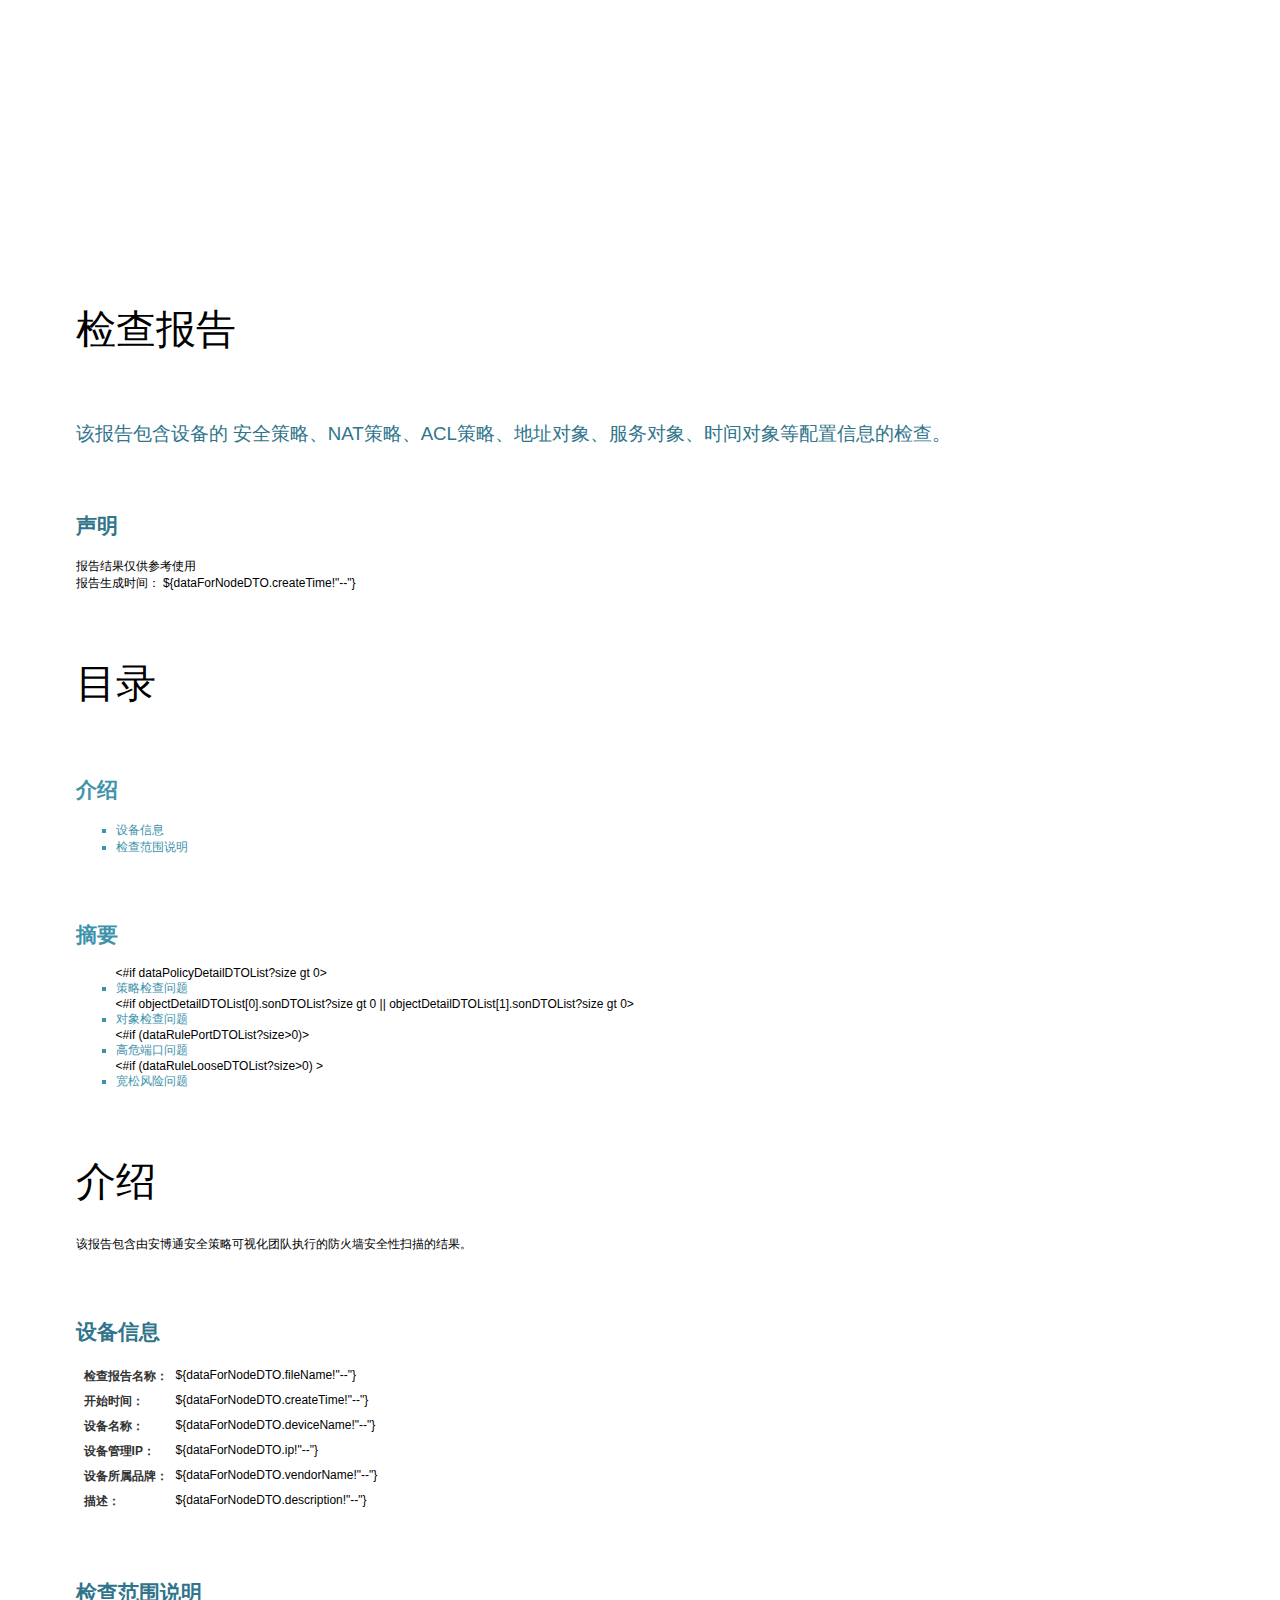
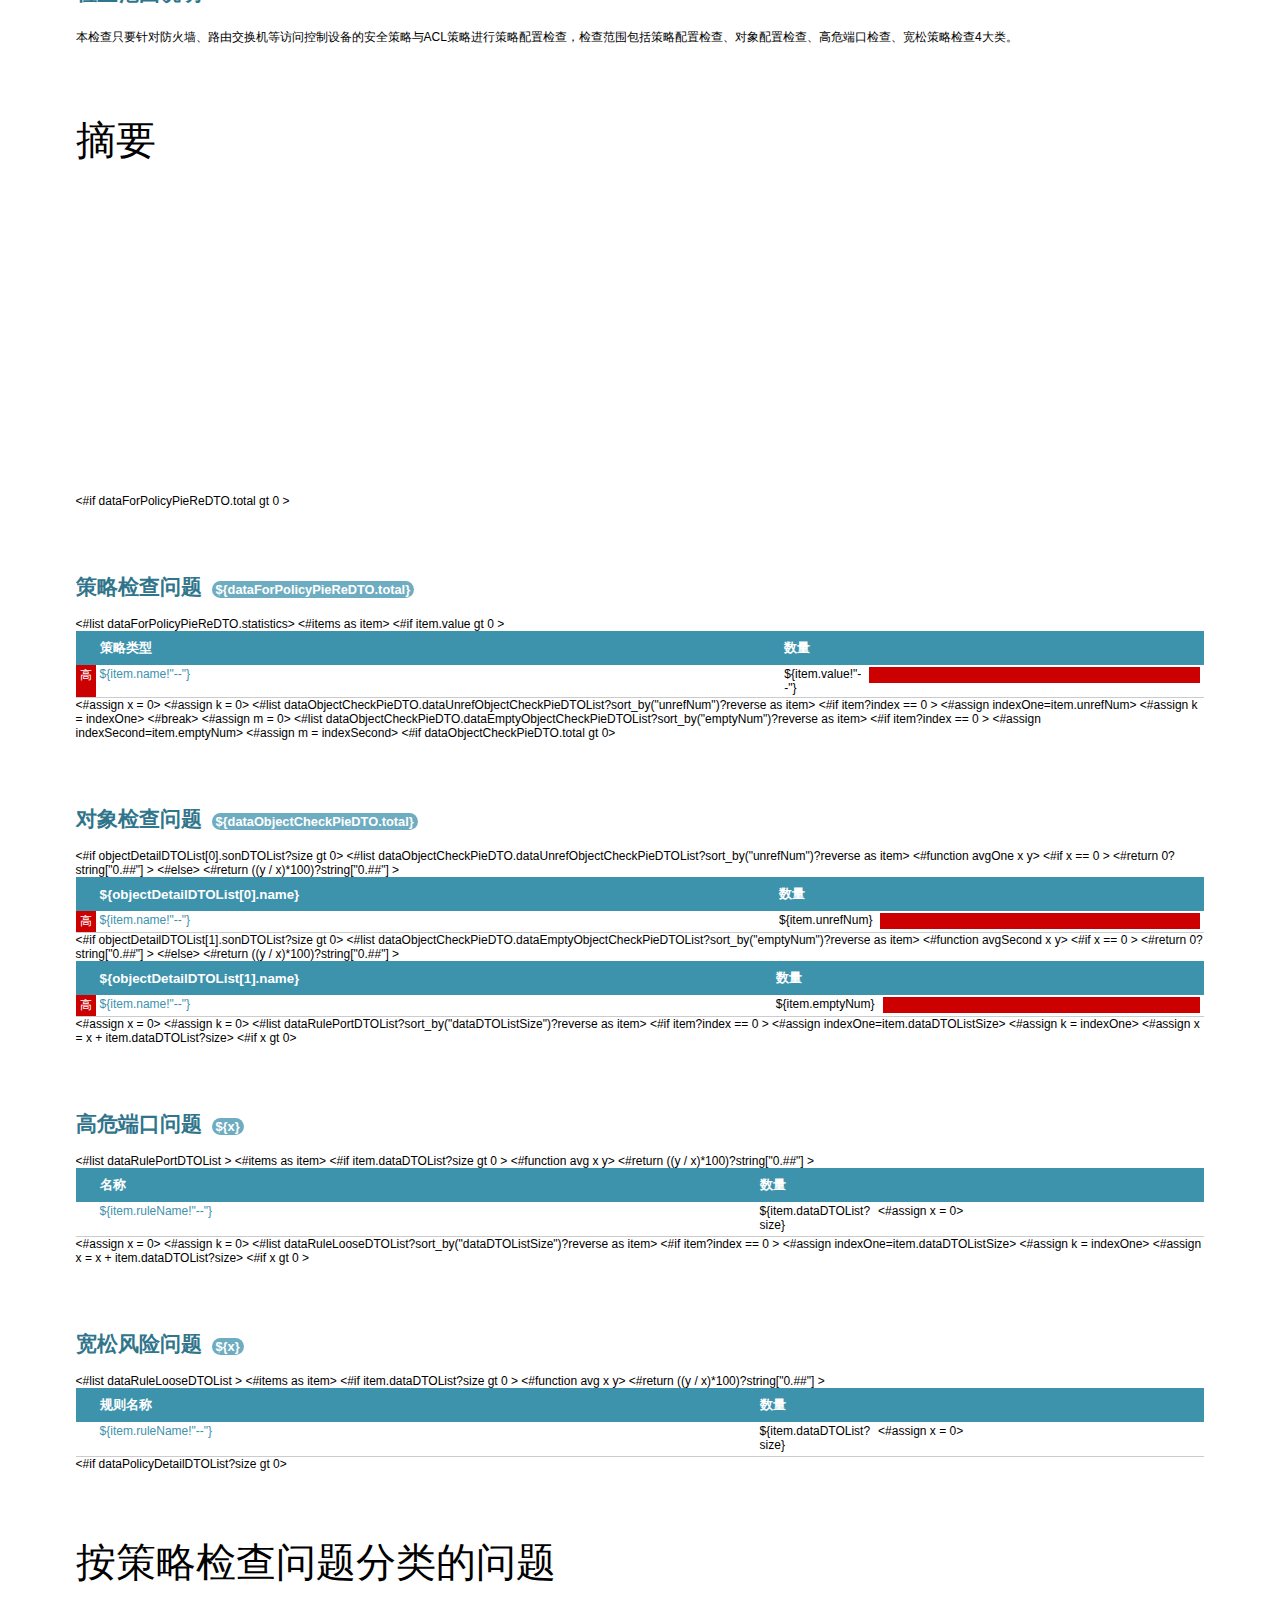
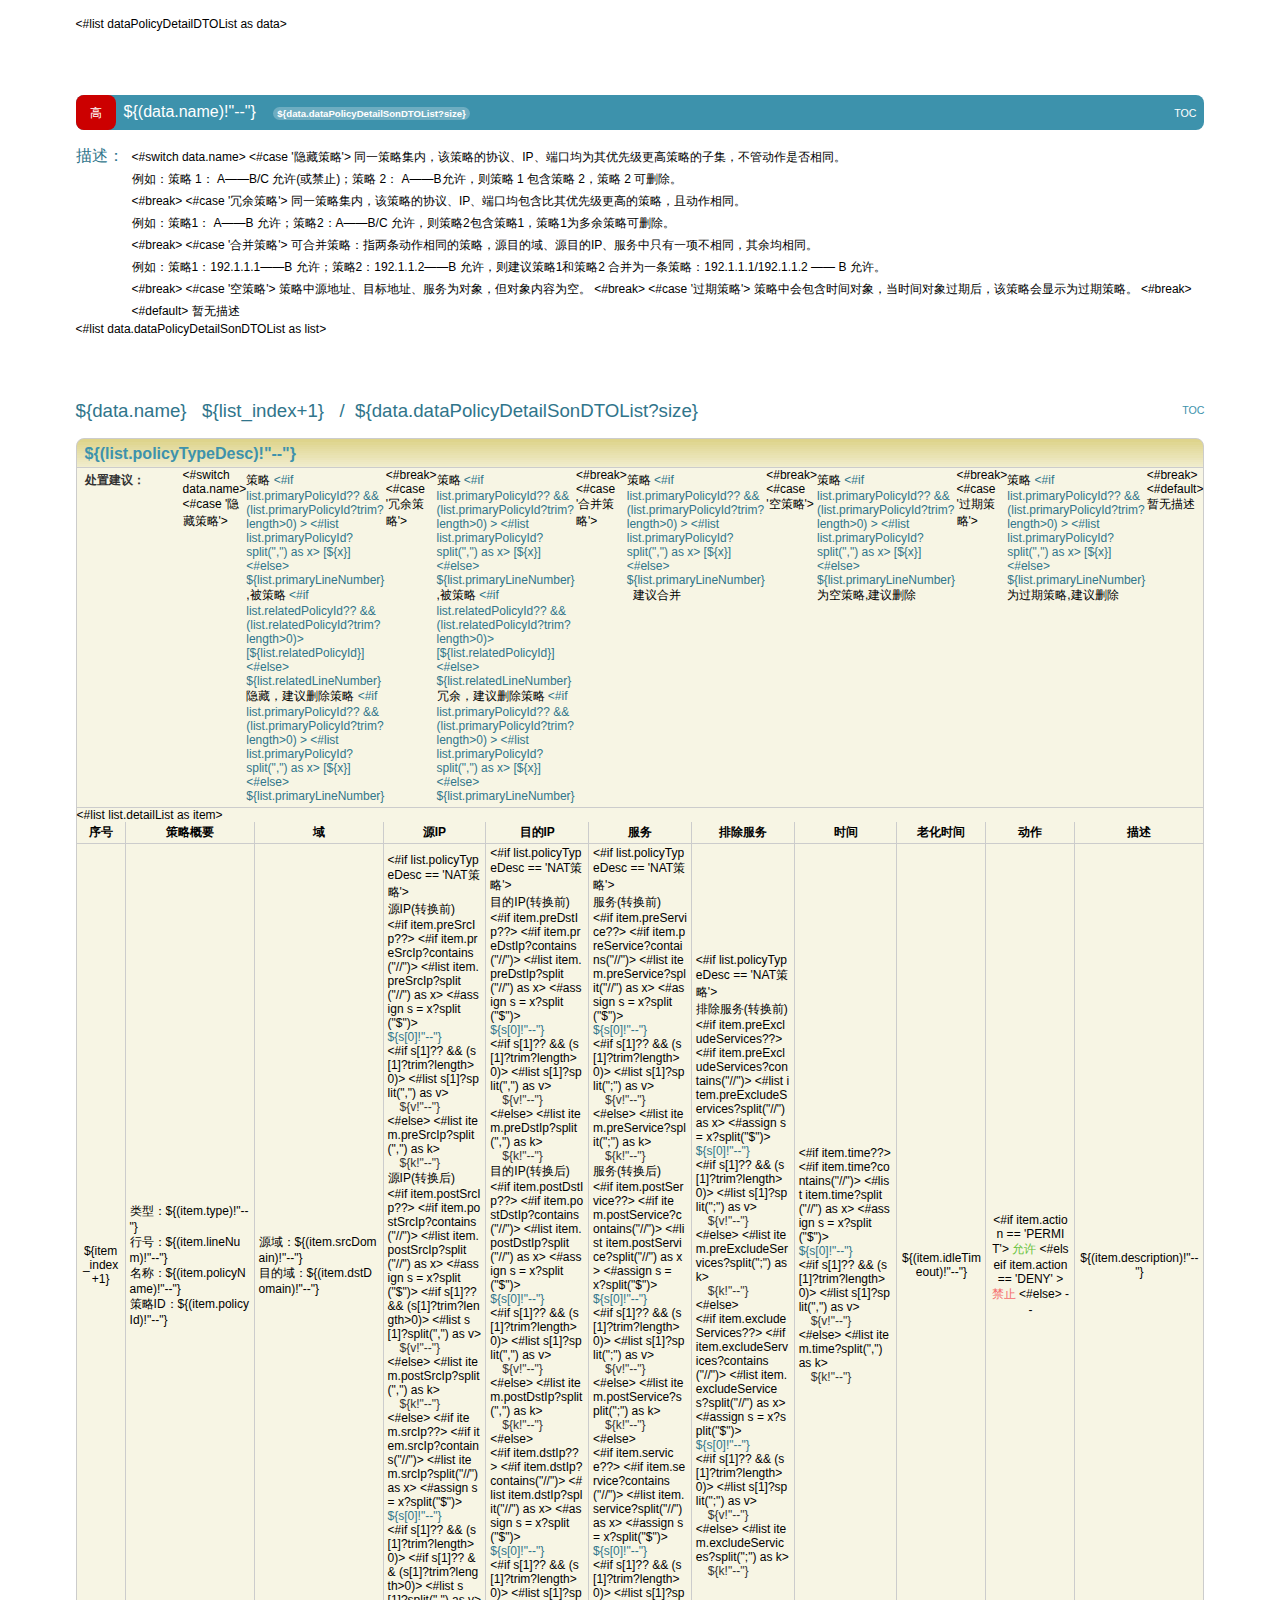
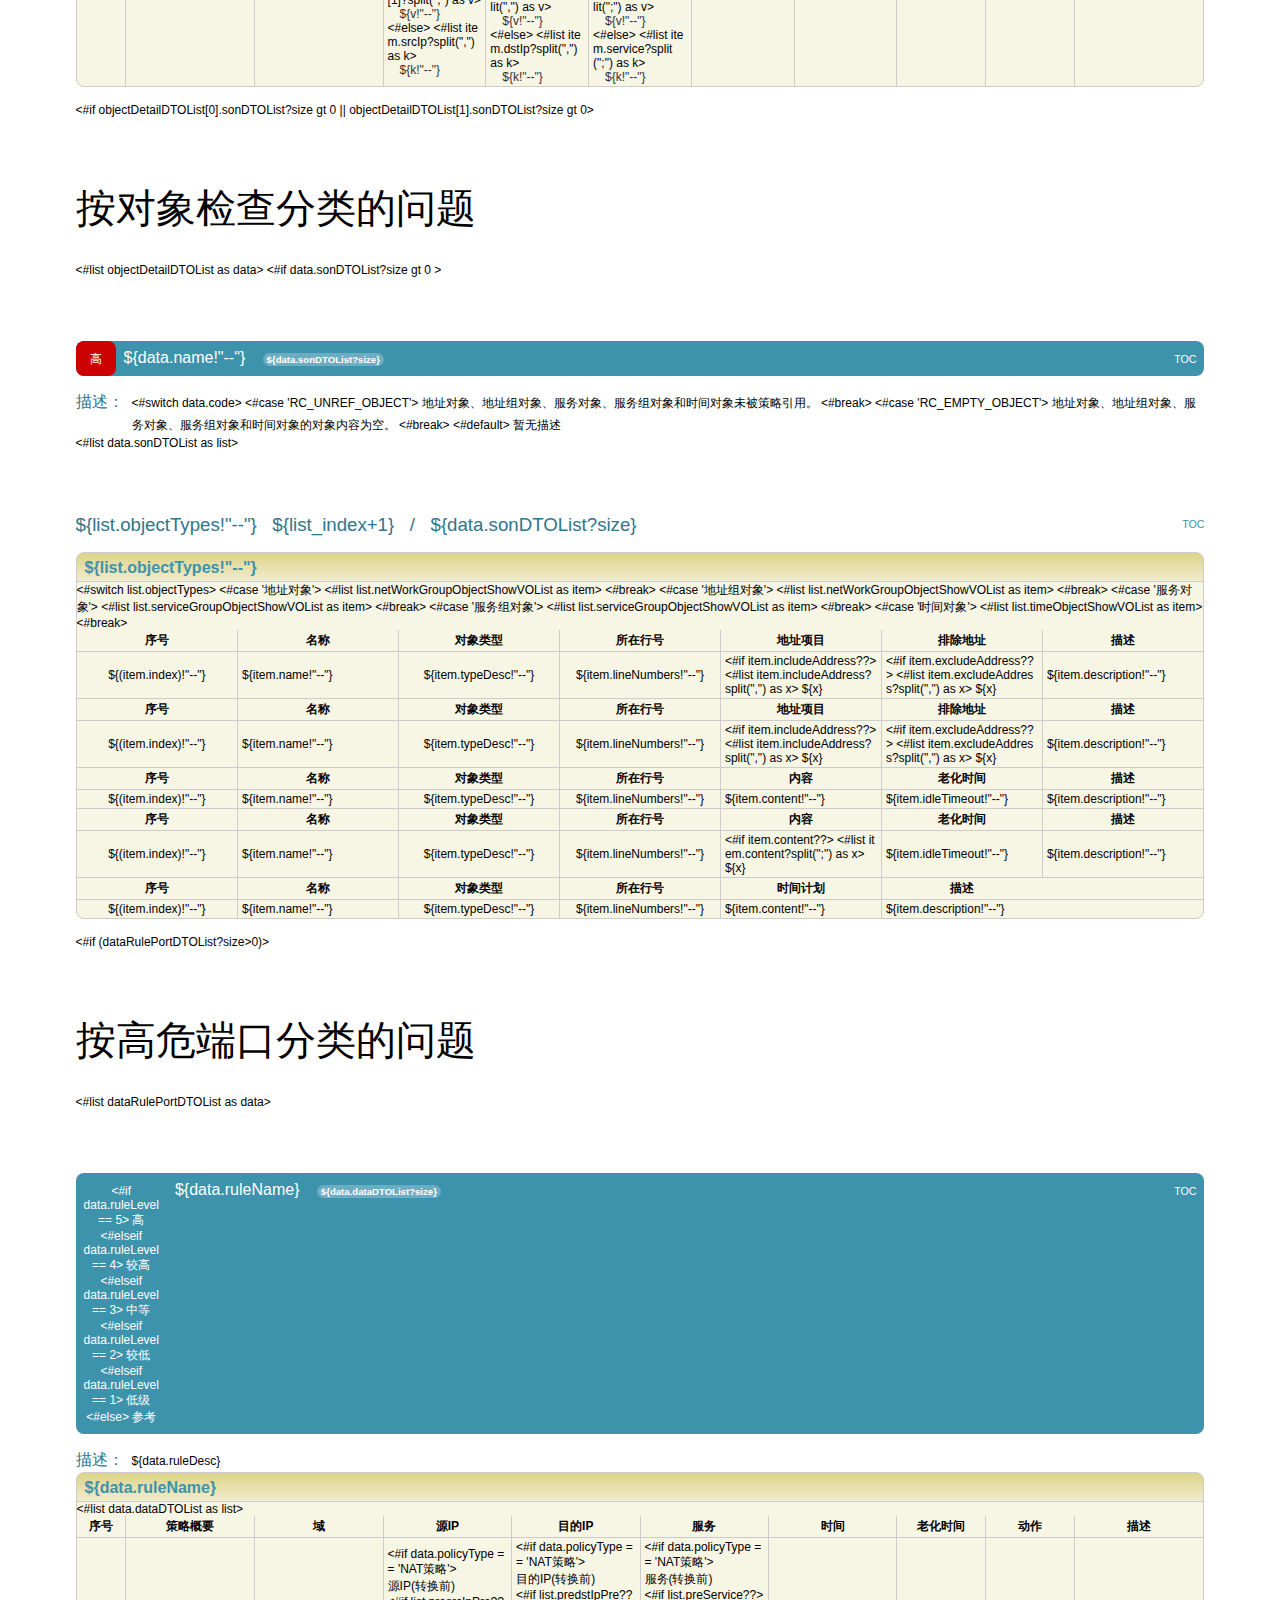
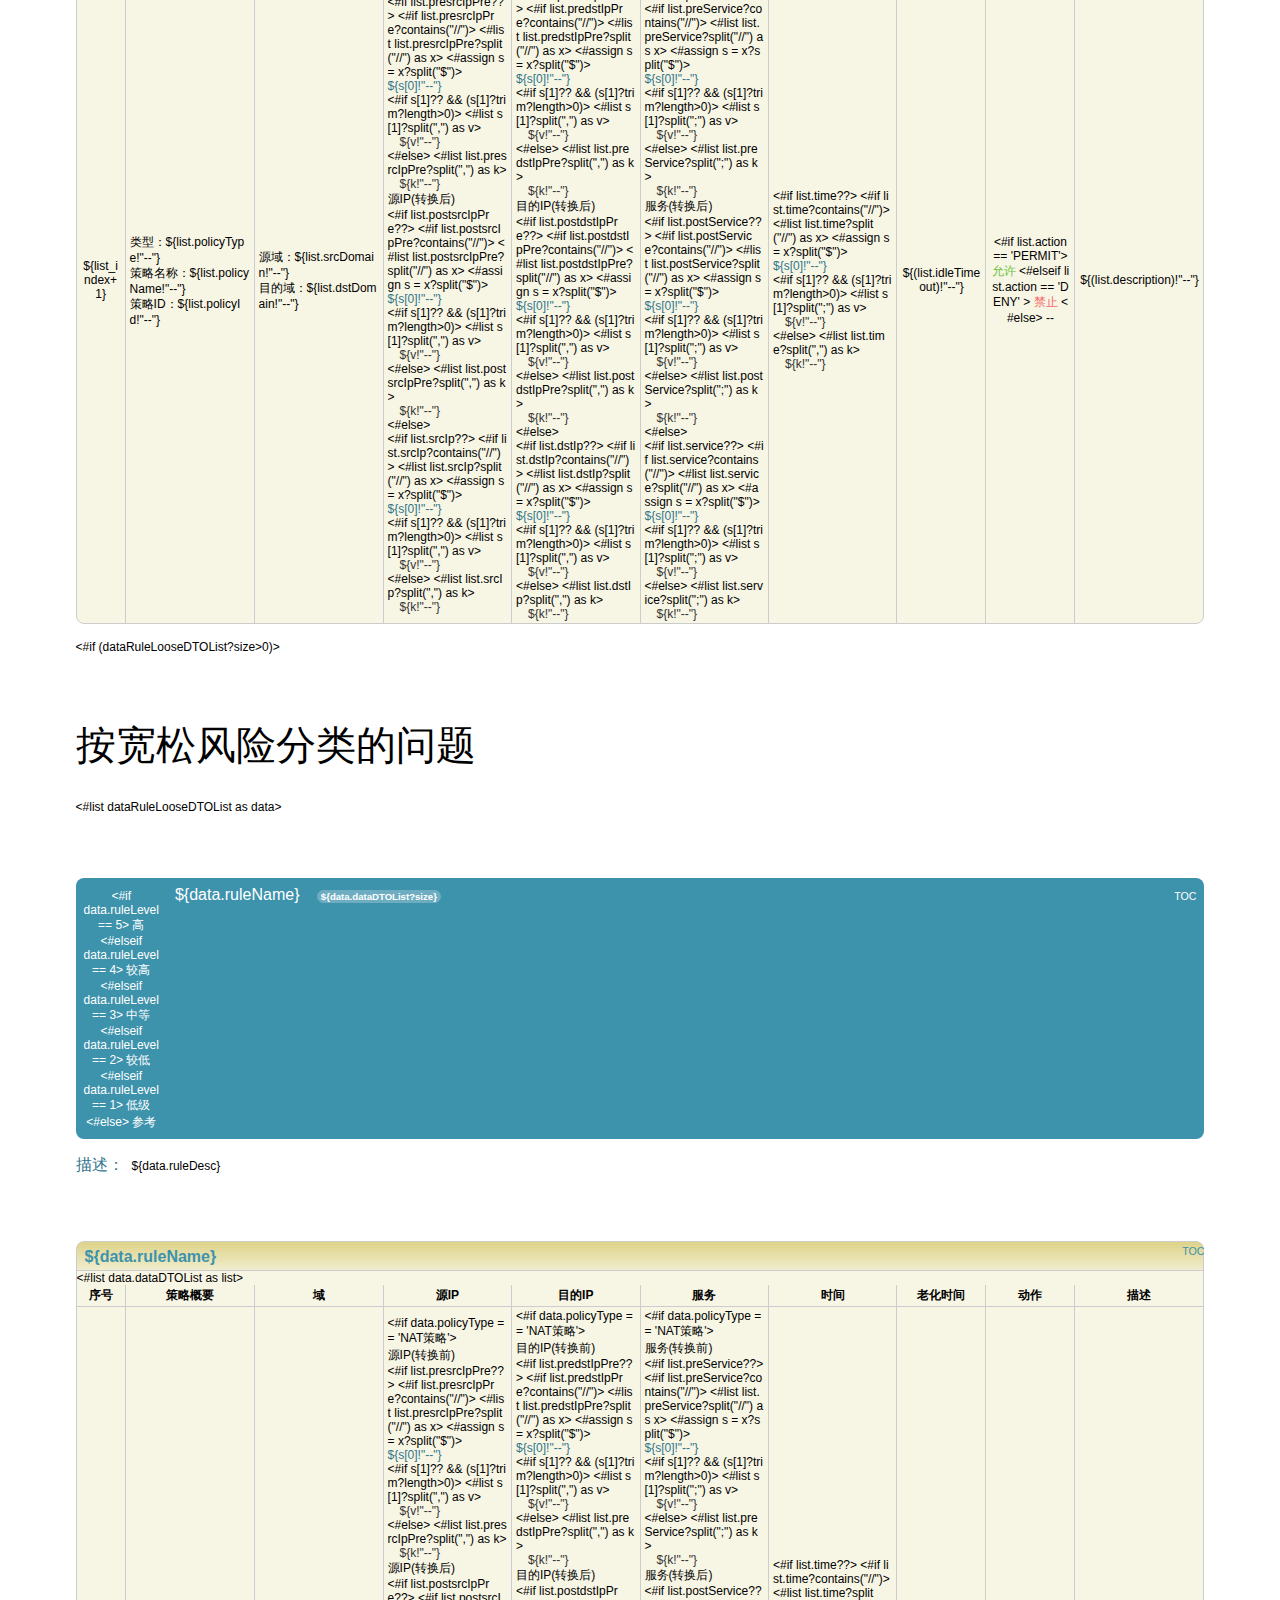
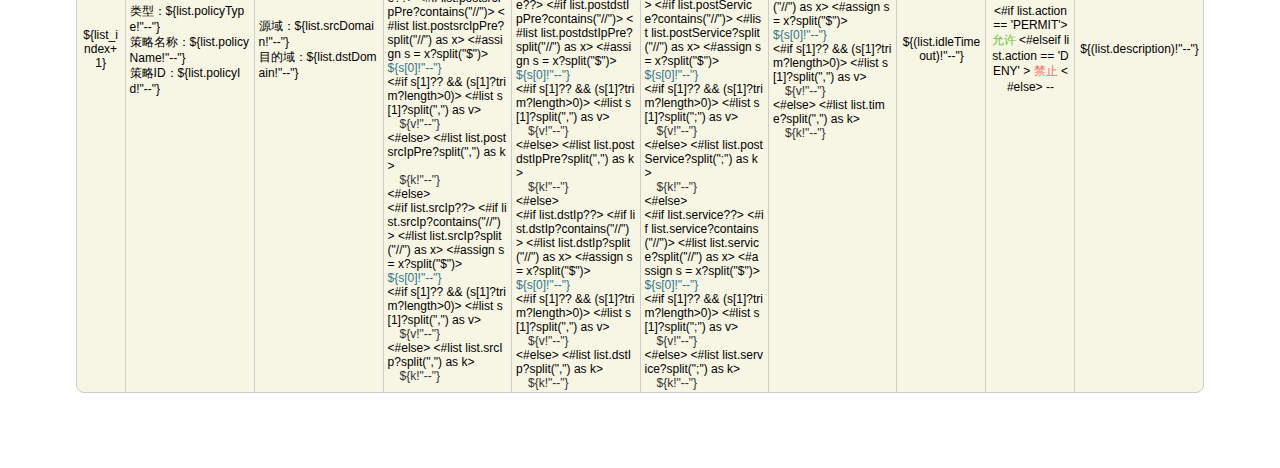
<file: target/classes/templates/template.html>
<!DOCTYPE html>
<html lang="en">
<head>
    <meta charset="UTF-8">
    <meta name="viewport" content="width=device-width, initial-scale=1.0">
    <meta http-equiv="X-UA-Compatible" content="ie=edge">
    <link rel="stylesheet" href="../static/css/index.css">
    <title>${dataForNodeDTO.fileName}</title>
</head>
<style type="text/css" media="all, print, screen">
    body,
        html {
            font-family: "Helvetica Neue", Helvetica, Arial, sans-serif;
            list-style: square;
            font-size: 9pt;
            margin: 0;
            padding: 0;
        }

        div {
            text-overflow: ellipsis;
            word-wrap: break-word;
        }

        ul {
            list-style: square;
        }

        pre {
            margin: 0;
        }

        a {
            color: #3D92AC;
            text-decoration: none;
        }

        a:hover {
            text-decoration: underline;
        }

        h1 {
            font-family: "HelveticaNeue-Light", "Helvetica Neue Light", "Helvetica Neue", "Segoe UI Light", "Segoe UI", Arial, sans-serif;
            font-weight: 100;
            margin-top: 64px;
            page-break-before: auto;
            page-break-inside: avoid;
            font-size: 30pt;
        }

        .h1issue {
            page-break-before: always;
        }

        h2,
        .h2group {
            font-weight: bold;
            font-size: 16pt;
            color: #30758B;
            margin-top: 64px;
            page-break-inside: avoid;
        }

        .h2group,
        .h3group {
            margin-bottom: 16px;
            page-break-inside: avoid;
        }

        .h2group h2,
        .h3group h3 {
            margin-top: 0;
            display: inline;
            page-break-inside: avoid;
        }

        h3,
        .h3group {
            color: #30758B;
            font-weight: normal;
            font-size: 14pt;
            margin-top: 64px;
            page-break-inside: avoid;
        }

        h4 {
            color: #30758B;
            font-weight: normal;
            font-size: 12pt;
            margin-top: 24px;
            margin-bottom: 4px;
            page-break-inside: avoid;
            white-space: nowrap;
        }

        h5 {
            color: #30758B;
            font-weight: normal;
            font-size: 10pt;
            margin-top: 16px;
            page-break-inside: avoid;
        }
        .logos {
            display: table;
            width: 100%;
            margin-bottom: 1.5em;
        }
        .toc li {
            list-style: square;
            color: #3D92AC;
        }
        .row {
            display: table-row;
        }

        .row .name {
            display: table-cell;
            padding: 4px 8px 4px 8px;
            vertical-align: top;
        }

        .row .value {
            display: table-cell;
            padding: 4px 0 4px 0;
            width: 100%;
            vertical-align: top;
        }
        .name {
            color: #333333;
            font-weight: bold;
            padding-right: 16px;
            white-space: nowrap;
        }
        .count {
            background-color: #6EADC1;
            border-radius: 2em;
            -moz-border-radius: 2em;
            color: #ffffff;
            padding: 1px 4px;
            margin: 0 4px;
            font-size: 60%;
            font-weight: bold;

        }
        .datatable {
            width: 100%;
            border-collapse: collapse;
        }

        .datatable th,
        .datatable .th {
            padding: 2px 4px;
            background-color: #3D92AC;
            color: white;
            text-align: left;
            font-weight: bold;
            font-size: 10pt;
            height: 30px;
            page-break-inside: auto;
        }

        .datatable td,
        .datatable .td {
            border-bottom: 1px solid #cccccc;
            padding: 2px 4px;
            text-overflow: ellipsis;
            font-size: 9pt;
            word-wrap: break-word;
            vertical-align: top;
        }

        .datatable .double td,
        .datatable div.double {
            border-bottom: 2px solid #3D92AC;
        }

        td,
        .td {
            word-wrap: break-word;
            word-break: break-all;
        }

        td.breakNormal {
            word-break: break-all;
        }

        img {
            page-break-inside: avoid;
        }

        .datatable a {
            color: #3D92AC;
            text-decoration: none;
        }

        .datatable a:hover {
            text-decoration: underline;
        }
        .datatable .severity {
            width: 24px;
            text-align: center;
            color: white;
            border-radius: 0px;
            -moz-border-radius: 0px;
        }
        .severity {
            width: 24px;
            text-align: center;
            color: white;
            border-radius: 8px;
            -moz-border-radius: 8px;
        }
        .issueType {
            display: table;
            background-color: #3D92AC;
            margin: 64px 0 16px 0;
            width: 100%;
            height: 32px;
            border-radius: 8px;
            -moz-border-radius: 8px;
            page-break-inside: avoid;
        }

        .issueType h2 {
            font-weight: normal;
            font-size: 12pt;
            color: white;
            margin: 0;
        }

        .issueType a {
            color: white;
            text-decoration: none;
        }

        .issueType a:hover {
            color: white;
            text-decoration: underline;
        }

        .issueType div {
            display: table-cell;
            padding: 8px;
        }

        .issueType table {
            width: 99%;
        }

        .issueType td:last-child {
            height: 28px;
            text-align: right;
        }

        .issueType td {
            height: 28px;
        }
        .toclink {
            text-align: right;
            float: right;
            font-weight: normal;
            font-size: 8pt;
            color: #3D92AC;
            padding-top: 4px;
        }

        .issueType .toclink {
            color: #FFFFFF;
            float: none;
        }
        td .severity_0,
        td .severity_1,
        td .severity_2,
        td .severity_3,
        td .severity_6 {
            height: 16px;
            float: left;
        }
        .severity {

        }
        .severity_0 {
            background-color: #85A1C0;
        }

        .severity_1 {
            background-color: #FFCC00;
        }

        .severity_2 {
            background-color: #FF9900;
        }

        .severity_3 {
            background-color: #CC0000;
        }

        .severity_5 {
            background-color: #CC0000;
        }

        .severity_6 {
            background-color: #471B5E;
        }
        .nowordwrap *,
        .nowordwrap {
            word-wrap: normal;
            word-break: normal;
        }
</style>
<style type="text/css" media="all, print, screen">
    body,
    html {
        margin: 1cm;
    }
    <#include  "../static/js/index.css" >

</style>
<script>
    <#include  "./echarts.min.js" >
</script>

<body>
    <div class="logos">
        <div class="cell left"></div>
        <div class="cell right"></div>
    </div>
    <h1 style="margin-top: 6cm; page-break-before: auto">检查报告<br /></h1>
    <h3>该报告包含设备的 安全策略、NAT策略、ACL策略、地址对象、服务对象、时间对象等配置信息的检查。<br /></h3>
    <h2>声明</h2>报告结果仅供参考使用<br />报告生成时间： ${dataForNodeDTO.createTime!"--"}<br />
    <h1 id="toc"><a name="toc"></a>目录</h1>
    <div class="toc" xmlns="">
        <h2><a href="#introduction">介绍</a></h2>
        <ul>
            <li><a href="#generalInformation">设备信息</a></li>
            <li><a href="#checkExplain">检查范围说明</a></li>
        </ul>
        <h2><a href="#executiveSummary">摘要</a></h2>
        <ul>
            <#if  dataPolicyDetailDTOList?size gt 0>
            <li><a href="#policySecurityRisks">策略检查问题</a></li>
            </#if>
             <#if  objectDetailDTOList[0].sonDTOList?size gt 0  ||   objectDetailDTOList[1].sonDTOList?size gt 0>
            <li><a href="#targetSecurityRisks">对象检查问题</a></li>
            </#if>
            <#if (dataRulePortDTOList?size>0)>
            <li><a href="#riskPortSecurityRisks">高危端口问题</a></li>
            </#if>
            <#if (dataRuleLooseDTOList?size>0) >
            <li><a href="#looseSecurityRisks">宽松风险问题</a></li>
            </#if>
        </ul>
    </div>
    <h1 id="introduction" xmlns=""><a name="introduction"></a>介绍</h1>
    <p xmlns="">该报告包含由安博通安全策略可视化团队执行的防火墙安全性扫描的结果。</p>
    <!--  <table xmlns="">
        <#list dataForCheckTypeList as item>
        <tr>
            <td>${item.typeName}：</td>
            <td>${item.typeSum}</td>
        </tr>
    </#list>
    </table> -->
    <h2 id="generalInformation" xmlns="">设备信息<a name="generalInformation"></a></h2>
    <div class="row" xmlns="">
        <div class="name">检查报告名称：</div>
        <div class="value">${dataForNodeDTO.fileName!"--"}</div>
    </div>
    <div class="row" xmlns="">
        <div class="name">开始时间：</div>
        <div class="value">${dataForNodeDTO.createTime!"--"}</div>
    </div>
    <div class="row" xmlns="">
        <div class="name">设备名称：</div>
        <div class="value">${dataForNodeDTO.deviceName!"--"}</div>
    </div>
    <div class="row" xmlns="">
        <div class="name">设备管理IP：</div>
        <div class="value">${dataForNodeDTO.ip!"--"}</div>
    </div>
    <div class="row" xmlns="">
        <div class="name">设备所属品牌：</div>
        <div class="value">${dataForNodeDTO.vendorName!"--"}</div>
    </div>
    <div class="row" xmlns="">
        <div class="name">描述：</div>
        <div class="value">${dataForNodeDTO.description!"--"}</div>
    </div>

    <h2 id="checkExplain" xmlns="">检查范围说明<a name="loginSettings"></a></h2>
    <div style="line-height: 24px;">
        本检查只要针对防火墙、路由交换机等访问控制设备的安全策略与ACL策略进行策略配置检查，检查范围包括策略配置检查、对象配置检查、高危端口检查、宽松策略检查4大类。
    </div>
    <h1 id="executiveSummary"><a name="executiveSummary"></a>摘要</h1>
    <!-- 统计图 -->
    <div>
        <div id="object-echart" style="width: 50%;height:300px;float: right;top:-30px"></div>
        <div id="policy-echart" style="width: 50%;height:300px;float: right;margin-top:-30px"></div>
    </div>
    <div class="clear"></div>
    <!--        策略检查摘要-->
    <#if dataForPolicyPieReDTO.total gt 0 >
    <div id="policySecurityRisks" class="h2group" xmlns=""><h2>策略检查问题 <span class="count">${dataForPolicyPieReDTO.total}</span></h2></div>
    <table class="datatable nowordwrap" xmlns="">
            <tr>
                <th></th>
                <th>策略类型</th>
                <th colspan="2">数量</th>
            </tr>
            <#list dataForPolicyPieReDTO.statistics>
                <#items as item>
                <#if item.value gt 0 >
                    <tr>
                        <td class="severity severity_5">
                            高
                        </td>
                        <td style="width:66%"><a href="#${item.name}">${item.name!"--"}</a></td>
                        <td>${item.value!"--"}</td>
                        <td style="width:33%">
                            <div style=" height:16px; width: ${item.percent}px; " class="severity_5"></div>
                        </td>
                    </tr>
                    </#if>
                </#items>
            </#list>
        </table>
        </#if>
        <!--        对象检查摘要/引用第一种-->

        <#assign x = 0>
        <#assign k = 0>
        <#list dataObjectCheckPieDTO.dataUnrefObjectCheckPieDTOList?sort_by("unrefNum")?reverse as item>

        <#if item?index == 0 >
        <#assign indexOne=item.unrefNum>
        <#assign k = indexOne>
        <#break>
        </#if>



        </#list>


<!--        对象检查摘要/引用第二种-->


        <#assign m = 0>
        <#list dataObjectCheckPieDTO.dataEmptyObjectCheckPieDTOList?sort_by("emptyNum")?reverse as item>

        <#if item?index == 0 >
        <#assign indexSecond=item.emptyNum>
        <#assign m = indexSecond>
        </#if>

        </#list>

        <#if  dataObjectCheckPieDTO.total gt 0>


        <div id="targetSecurityRisks" class="h2group" xmlns=""><h2>对象检查问题 <span class="count">${dataObjectCheckPieDTO.total}</span></h2></div>

<#if  objectDetailDTOList[0].sonDTOList?size gt 0>
            <table class="datatable nowordwrap" xmlns="">

                <tr>
                    <th></th>
                    <th>${objectDetailDTOList[0].name}</th>
                    <th colspan="2">数量</th>
                </tr>


                <#list dataObjectCheckPieDTO.dataUnrefObjectCheckPieDTOList?sort_by("unrefNum")?reverse as item>


                <tr>
                    <td class="severity severity_5">
                        高
                    </td>
                    <td style="width:66%"><a href="#${objectDetailDTOList[0].name}">${item.name!"--"}</a></td>
                    <td>${item.unrefNum}</td>
                    <td style="width:33%">
                        <div style=" height:16px; width: ${avgOne(k,item.unrefNum)}px; " class="severity_5"></div>
                    </td>

                </tr>

            </#list>
            <#function avgOne x y>
                <#if x == 0 >
                <#return 0?string["0.##"] >
                <#else>
                <#return ((y / x)*100)?string["0.##"] >
                </#if>
            </#function>

            </table>
</#if>
    <!--        对象检查摘要/引用第二种-->
<#if  objectDetailDTOList[1].sonDTOList?size gt 0>
            <table class="datatable nowordwrap" xmlns="">
                <tr>
                    <th></th>
                    <th>${objectDetailDTOList[1].name}</th>
                    <th colspan="2">数量</th>
                </tr>


                <#list dataObjectCheckPieDTO.dataEmptyObjectCheckPieDTOList?sort_by("emptyNum")?reverse as item>

                <tr>
                    <td class="severity severity_5">
                        高
                    </td>
                    <td style="width:66%"><a href="#${objectDetailDTOList[1].name}">${item.name!"--"}</a></td>
                    <td>${item.emptyNum}</td>
                    <td style="width:33%">
                        <div style=" height:16px; width: ${avgSecond(m,item.emptyNum)}px; " class="severity_5"></div>
                    </td>

                </tr>
            </#list>
            <#function avgSecond x y>
            <#if x == 0 >
                <#return 0?string["0.##"] >
            <#else>
                <#return ((y / x)*100)?string["0.##"] >
            </#if>

            </#function>

            </table>
</#if>
    </#if>
        <!--        高危端口风险摘要-->
        <#assign x = 0>
        <#assign k = 0>
        <#list dataRulePortDTOList?sort_by("dataDTOListSize")?reverse as item>

        <#if item?index == 0 >
        <#assign indexOne=item.dataDTOListSize>
        <#assign k = indexOne>
        </#if>

        <#assign x = x + item.dataDTOList?size>

        </#list>
        <#if x gt 0>
        <div id="riskPortSecurityRisks" class="h2group" xmlns=""><h2>高危端口问题 <span class="count">${x}</span></h2></div>
        <table class="datatable nowordwrap" xmlns="">
            <tr>
                <th></th>
                <th>名称</th>
                <th colspan="2">数量</th>
            </tr>


            <#list dataRulePortDTOList >
            <#items as item>
            <#if item.dataDTOList?size gt 0 >
            <tr>
                <td class="severity severity_${item.ruleLevel}">
                    高
                </td>
                <td style="width:66%"><a href="#${item.ruleName}">${item.ruleName!"--"}</a></td>
                <td>${item.dataDTOList?size}</td>
                <td style="width:33%">
                    <#assign x = 0>
                    <div style=" height:16px; width: ${avg(k,item.dataDTOListSize)}px; " class="severity_${item.ruleLevel?c}"></div>
                </td>

            </tr>
            </#if>


        </#items>
        </#list>
        <#function avg x y>
        <#return ((y / x)*100)?string["0.##"] >
        </#function>

        </table>
        </#if>
<!--        宽松风险摘要-->
        <#assign x = 0>
        <#assign k = 0>
        <#list dataRuleLooseDTOList?sort_by("dataDTOListSize")?reverse as item>

        <#if item?index == 0 >
        <#assign indexOne=item.dataDTOListSize>
        <#assign k = indexOne>
        </#if>

        <#assign x = x + item.dataDTOList?size>

        </#list>
    <#if x  gt 0 >
    <div id="looseSecurityRisks" class="h2group" xmlns=""><h2>宽松风险问题 <span class="count">${x}</span></h2></div>
    <table class="datatable nowordwrap" xmlns="">
        <tr>
            <th></th>
            <th>规则名称</th>
            <th colspan="2">数量</th>
        </tr>
        <if></if>

        <#list dataRuleLooseDTOList >
        <#items as item>
        <#if item.dataDTOList?size gt 0 >
        <tr>
            <td class="severity severity_${item.ruleLevel}">
                高
            </td>
            <td style="width:66%"><a href="#${item.ruleName}">${item.ruleName!"--"}</a></td>
            <td>${item.dataDTOList?size}</td>
            <td style="width:33%">
                <#assign x = 0>
                <div style=" height:16px; width: ${avg(k,item.dataDTOListSize)}px; " class="severity_${item.ruleLevel?c}"></div>
            </td>

        </tr>
    </#if>
    </#items>
    </#list>
            <#function avg x y>
            <#return ((y / x)*100)?string["0.##"] >
            </#function>

    </table>

    </#if>
<#if  dataPolicyDetailDTOList?size gt 0>
<!--策略检查-->
    <h1 id="issuesByIssueType"><a name="issuesByIssueType"></a>按策略检查问题分类的问题</h1>
    <#list dataPolicyDetailDTOList as data>
    <div id="${data.name}" class="issueType" xmlns="">
        <div class="severity severity_5">高</div>
        <div>
            <h2 class="nowordwrap"><a href="javascript:void(0);">${(data.name)!"--"}</a>
                 
                <span class="count">${data.dataPolicyDetailSonDTOList?size}</span><a name="attCrossSiteRequestForgery"></a></h2>
        </div>
        <div class="toclink"><a class="toclink" href="#toc">TOC</a></div>
    </div>
	<div class="description">
		<div class="des-name">描述：</div>
		<div class="des-value">
            <#switch data.name>
                <#case '隐藏策略'>
                同一策略集内，该策略的协议、IP、端口均为其优先级更高策略的子集，不管动作是否相同。<br/>
                例如：策略 1： A——B/C 允许(或禁止)；策略 2： A——B允许，则策略 1 包含策略 2，策略 2 可删除。<br/>
                <#break>
                <#case '冗余策略'>
                同一策略集内，该策略的协议、IP、端口均包含比其优先级更高的策略，且动作相同。<br/>
                例如：策略1： A——B 允许；策略2：A——B/C 允许，则策略2包含策略1，策略1为多余策略可删除。<br/>
                <#break>
                <#case '合并策略'>
                可合并策略：指两条动作相同的策略，源目的域、源目的IP、服务中只有一项不相同，其余均相同。<br/>
                例如：策略1：192.1.1.1——B 允许；策略2：192.1.1.2——B 允许，则建议策略1和策略2 合并为一条策略：192.1.1.1/192.1.1.2 —— B 允许。<br/>
                <#break>
                <#case '空策略'>
                策略中源地址、目标地址、服务为对象，但对象内容为空。
                <#break>
                <#case '过期策略'>
                策略中会包含时间对象，当时间对象过期后，该策略会显示为过期策略。
                <#break>
                <#default>
                暂无描述
            </#switch>
		</div>
	</div>
        <#list data.dataPolicyDetailSonDTOList as list>
    <div class="h3group" xmlns="">
        <h3>${data.name}&nbsp;&nbsp;&nbsp;${list_index+1}&nbsp;&nbsp;&nbsp;/&nbsp;&nbsp;${data.dataPolicyDetailSonDTOList?size}</h3><a class="toclink" href="#toc">TOC</a>
    </div>
    <div class="content">
        <div class="headerIssueType"><a href="javascript:void(0);">${(list.policyTypeDesc)!"--"}</a></div>
        <div class="row">
            <div class="name">处置建议：</div>
            <#switch data.name>
                <#case '隐藏策略'>
                <div class="value">
                    <span>策略</span>
                    <span style="color:#30758B">
                        <#if list.primaryPolicyId?? && (list.primaryPolicyId?trim?length>0) >
                            <#list list.primaryPolicyId?split(",") as x>
                                [${x}]
                            </#list>
                         <#else>
                            ${list.primaryLineNumber}
                        </#if>
                    </span>
                    ,被策略
                    <span style="color:#30758B">
                        <#if list.relatedPolicyId?? && (list.relatedPolicyId?trim?length>0)>
                            [${list.relatedPolicyId}]
                        <#else>
                            ${list.relatedLineNumber}
                        </#if>
                    </span>
                    隐藏，建议删除策略
                    <span style="color:#30758B">
                        <#if list.primaryPolicyId?? && (list.primaryPolicyId?trim?length>0) >
                            <#list list.primaryPolicyId?split(",") as x>
                                [${x}]
                            </#list>
                        <#else>
                            ${list.primaryLineNumber}
                        </#if>
                    </span>
                </div>
                <#break>
                <#case '冗余策略'>
                <div class="value">
                    <span>策略</span>
                    <span style="color:#30758B">
                        <#if list.primaryPolicyId?? && (list.primaryPolicyId?trim?length>0) >
                            <#list list.primaryPolicyId?split(",") as x>
                                [${x}]
                            </#list>
                            <#else>
                            ${list.primaryLineNumber}
                        </#if>
                    </span>
                    ,被策略
                    <span style="color:#30758B">
                        <#if list.relatedPolicyId?? && (list.relatedPolicyId?trim?length>0)>
                            [${list.relatedPolicyId}]
                        <#else>
                            ${list.relatedLineNumber}
                        </#if>
                    </span>
                    冗余，建议删除策略
                    <span style="color:#30758B">
                        <#if list.primaryPolicyId?? && (list.primaryPolicyId?trim?length>0) >
                            <#list list.primaryPolicyId?split(",") as x>
                                [${x}]
                            </#list>
                            <#else>
                            ${list.primaryLineNumber}
                        </#if>
                    </span>
                </div>
                <#break>
                <#case '合并策略'>
                <div class="value">
                    <span>策略</span>
                    <span style="color:#30758B">
                        <#if list.primaryPolicyId?? && (list.primaryPolicyId?trim?length>0) >
                            <#list list.primaryPolicyId?split(",") as x>
                                [${x}]
                            </#list>
                            <#else>
                            ${list.primaryLineNumber}
                        </#if>
                    </span>
                    &nbsp;&nbsp;建议合并
                </div>
                <#break>
                <#case '空策略'>
                <div class="value">
                    <span>策略</span>
                    <span style="color:#30758B">
                        <#if list.primaryPolicyId?? && (list.primaryPolicyId?trim?length>0) >
                            <#list list.primaryPolicyId?split(",") as x>
                                [${x}]
                            </#list>
                            <#else>
                            ${list.primaryLineNumber}
                        </#if>
                    </span>
                    为空策略,建议删除
                </div>
                <#break>
                <#case '过期策略'>
                <div class="value">
                    <span>策略</span>
                    <span style="color:#30758B">
                        <#if list.primaryPolicyId?? && (list.primaryPolicyId?trim?length>0) >
                            <#list list.primaryPolicyId?split(",") as x>
                                [${x}]
                            </#list>
                            <#else>
                            ${list.primaryLineNumber}
                        </#if>
                    </span>
                    为过期策略,建议删除
                </div>
                <#break>
                <#default>
                暂无描述
            </#switch>
        </div>
        <table width="100%" class="data-table policy-table">
            <tr>
                <th width="40">序号</th>
                <th width="120">策略概要</th>
                <th width="120">域</th>
                <th width="25%">源IP</th>
                <th width="25%">目的IP</th>
                <th width="25%">服务</th>
                <th width="25%">排除服务</th>
                <th width="25%">时间</th>
                <th width="80">老化时间</th>
                <th width="80">动作</th>
                <th width="120">描述</th>
            </tr>
            <#list list.detailList as item>
                <tr class="${(item.type=='生效策略')?string('policy-actvie', '')}">
                    <td class="num">${item_index+1}</td>
                    <td valign="top">
                        <div>
                            <div>类型：${(item.type)!"--"}</div>
                            <div>行号：${(item.lineNum)!"--"}</div>
                            <div>名称：${(item.policyName)!"--"}</div>
                            <div>策略ID：${(item.policyId)!"--"}</div>
                        </div>
                    </td>
                    <td valign="top">
                        <div>源域：${(item.srcDomain)!"--"}</div>
                        <div>目的域：${(item.dstDomain)!"--"}</div>
                    </td>
                    <td>

                        <#if list.policyTypeDesc == 'NAT策略'>
                                <div>源IP(转换前)</div>
                                <div class="second-space">
                                    <#if item.preSrcIp??>
                                    <#if item.preSrcIp?contains("//")>
                                        <#list item.preSrcIp?split("//") as x>
                                            <#assign s = x?split("$")>
                                                <div class="object-name">${s[0]!"--"}</div>
                                            <#if s[1]?? && (s[1]?trim?length>0)>
                                                <#list s[1]?split(",") as v>
                                                <div class="object-value">
                                                    ${v!"--"}
                                                    </div>
                                                </#list>
                                            </#if>

                                        </#list>
                                    <#else>
                                    <#list item.preSrcIp?split(",") as k>
                                        <div class="object-value">
                                            ${k!"--"}
                                        </div>
                                    </#list>
                                    </#if>
                                    </#if>
                                </div>

                                <div>源IP(转换后)</div>
                                <div class="second-space">
                                    <#if item.postSrcIp??>
                                    <#if item.postSrcIp?contains("//")>
                                        <#list item.postSrcIp?split("//") as x>
                                            <#assign s = x?split("$")>
                                            <#if s[1]?? && (s[1]?trim?length>0)>
                                                <#list s[1]?split(",") as v>
                                                    <div class="object-value">
                                                        ${v!"--"}
                                                    </div>
                                                 </#list>
                                            </#if>
                                        </#list>
                                    <#else>
                                    <#list item.postSrcIp?split(",") as k>
                                    <div class="object-value">${k!"--"}</div>
                                    </#list>
                                    </#if>
                                    </#if>
                                </div>
                            <#else>
                            <if class="second-space">
                                <#if item.srcIp??>
                                <#if item.srcIp?contains("//")>
                                    <#list item.srcIp?split("//") as x>
                                        <#assign s = x?split("$")>
                                        <div class="object-name">${s[0]!"--"}</div>
                                        <#if s[1]?? && (s[1]?trim?length>0)>
                                            <#if s[1]?? && (s[1]?trim?length>0)>
                                                <#list s[1]?split(",") as v>
                                                    <div class="object-value">
                                                        ${v!"--"}
                                                    </div>
                                                </#list>
                                            </#if>
                                        </#if>
                                    </#list>
                                <#else>
                                <#list item.srcIp?split(",") as k>
                                <div class="object-value">${k!"--"}</div>
                                </#list>
                                </#if>


                                </#if>
                            </div>
                        </#if>

                    </td>
                    <td>

                        <#if list.policyTypeDesc == 'NAT策略'>
                            <div>目的IP(转换前)</div>
                            <div class="second-space">
                                <#if item.preDstIp??>
                                    <#if item.preDstIp?contains("//")>
                                        <#list item.preDstIp?split("//") as x>
                                            <#assign s = x?split("$")>
                                            <div class="object-name">${s[0]!"--"}</div>
                                            <#if s[1]?? && (s[1]?trim?length>0)>
                                                <#list s[1]?split(",") as v>
                                                    <div class="object-value">
                                                        ${v!"--"}
                                                    </div>
                                                </#list>
                                            </#if>
                                        </#list>
                                    <#else>
                                        <#list item.preDstIp?split(",") as k>
                                            <div class="object-value">${k!"--"}</div>
                                        </#list>
                                    </#if>
                                </#if>
                            </div>

                            <div>目的IP(转换后)</div>
                            <div class="second-space">
                                <#if item.postDstIp??>
                                <#if item.postDstIp?contains("//")>
                                    <#list item.postDstIp?split("//") as x>
                                        <#assign s = x?split("$")>
                                        <div class="object-name">${s[0]!"--"}</div>
                                        <#if s[1]?? && (s[1]?trim?length>0)>
                                            <#list s[1]?split(",") as v>
                                            <div class="object-value">
                                                ${v!"--"}
                                            </div>
                                            </#list>
                                        </#if>
                                    </#list>
                                <#else>
                                    <#list item.postDstIp?split(",") as k>
                                    <div class="object-value">${k!"--"}</div>
                                    </#list>
                                </#if>
                                </#if>
                            </div>
                            <#else>
                                <div class="second-space">
                                    <#if item.dstIp??>
                                    <#if item.dstIp?contains("//")>
                                        <#list item.dstIp?split("//") as x>
                                            <#assign s = x?split("$")>
                                            <div class="object-name">${s[0]!"--"}</div>
                                            <#if s[1]?? && (s[1]?trim?length>0)>
                                            <#list s[1]?split(",") as v>
                                            <div class="object-value">
                                                ${v!"--"}
                                            </div>
                                            </#list>
                                            </#if>
                                        </#list>
                                    <#else>
                                    <#list item.dstIp?split(",") as k>
                                    <div class="object-value">${k!"--"}</div>
                                    </#list>
                                    </#if>
                                    </#if>
                                </div>
                            </#if>

                    </td>
                    <td>

                        <#if list.policyTypeDesc == 'NAT策略'>
                            <div>服务(转换前)</div>
                            <div class="second-space">
                                <#if item.preService??>
                                <#if item.preService?contains("//")>
                                        <#list item.preService?split("//") as x>
                                                <#assign s = x?split("$")>
                                                <div class="object-name">${s[0]!"--"}</div>
                                                <#if s[1]?? && (s[1]?trim?length>0)>
                                                        <#list s[1]?split(";") as v>
                                                        <div class="object-value">
                                                            ${v!"--"}
                                                        </div>
                                                         </#list>
                                                </#if>
                                        </#list>
                                <#else>
                                    <#list item.preService?split(";") as k>
                                    <div class="object-value">${k!"--"}</div>
                                 </#list>
                                 </#if>


                                 </#if>
                            </div>
                        <div>服务(转换后)</div>
                        <div class="second-space">

                            <#if item.postService??>
                            <#if item.postService?contains("//")>
                            <#list item.postService?split("//") as x>
                                        <#assign s = x?split("$")>
                                        <div class="object-name">${s[0]!"--"}</div>
                                        <#if s[1]?? && (s[1]?trim?length>0)>
                                        <#list s[1]?split(";") as v>
                                        <div class="object-value">
                                            ${v!"--"}
                                        </div>
                                        </#list>
                                        </#if>
                            </#list>
                            <#else>
                            <#list item.postService?split(";") as k>
                            <div class="object-value">${k!"--"}</div>
                            </#list>
                            </#if>
                            </#if>
                        </div>
                        <#else>
                            <div class="second-space">
                                <#if item.service??>
                                <#if item.service?contains("//")>
                                <#list item.service?split("//") as x>
                                    <#assign s = x?split("$")>
                                    <div class="object-name">${s[0]!"--"}</div>
                                <#if s[1]?? && (s[1]?trim?length>0)>
                                <#list s[1]?split(";") as v>
                                <div class="object-value">
                                    ${v!"--"}
                                </div>
                                 </#list>
                                </#if>
                            </#list>
                            <#else>
                            <#list item.service?split(";") as k>
                            <div class="object-value">${k!"--"}</div>
                            </#list>
                            </#if>
                            </#if>

                            </div>

                        </#if>

                    </td>
<td>

<#if list.policyTypeDesc == 'NAT策略'>

    <div>排除服务(转换前)</div>

    <div class="second-space">
        <#if item.preExcludeServices??>
        <#if item.preExcludeServices?contains("//")>
                <#list item.preExcludeServices?split("//") as x>
                        <#assign s = x?split("$")>
                        <div class="object-name">${s[0]!"--"}</div>
                        <#if s[1]?? && (s[1]?trim?length>0)>
                                <#list s[1]?split(";") as v>
                                <div class="object-value">
                                    ${v!"--"}
                                </div>
                                 </#list>
                        </#if>
                </#list>
        <#else>
            <#list item.preExcludeServices?split(";") as k>
            <div class="object-value">${k!"--"}</div>
         </#list>
         </#if>


         </#if>
    </div>
<#else>
    <div class="second-space">
        <#if item.excludeServices??>
        <#if item.excludeServices?contains("//")>
        <#list item.excludeServices?split("//") as x>
            <#assign s = x?split("$")>
            <div class="object-name">${s[0]!"--"}</div>
        <#if s[1]?? && (s[1]?trim?length>0)>
        <#list s[1]?split(";") as v>
        <div class="object-value">
            ${v!"--"}
        </div>
         </#list>
        </#if>
    </#list>
    <#else>
    <#list item.excludeServices?split(";") as k>
    <div class="object-value">${k!"--"}</div>
    </#list>
    </#if>
    </#if>

    </div>

</#if>

</td>
                    <td>

                        <div class="ip-info">
                            <#if item.time??>
                            <#if item.time?contains("//")>
                            <#list item.time?split("//") as x>
                                <#assign s = x?split("$")>
                                <div class="object-name">${s[0]!"--"}</div>
                            <#if s[1]?? && (s[1]?trim?length>0)>
                            <#list s[1]?split(",") as v>
                            <div class="object-value">
                                ${v!"--"}
                            </div>
                        </#list>
                    </#if>
                        </#list>
                            <#else>
                            <#list item.time?split(",") as k>
                            <div class="object-value">${k!"--"}</div>
                            </#list>
                            </#if>
                            </#if>
                        </div>
                    </td>
                    <td valign="top" class="center">${(item.idleTimeout)!"--"}</td>
                    <td valign="top" class="center">
                        <#if item.action == 'PERMIT'>
                        <span class="permit">允许</span>
                        <#elseif item.action == 'DENY' >
                        <span class="deny">禁止</span>
                        <#else>
                        --
                       </#if>
                    </td>
                    <td valign="top" class="center">${(item.description)!"--"}</td>
                </tr>
            </#list>
        </table>
    </div>
</#list>
</#list>

</#if>

<!-- 对象检查 -->
<#if  objectDetailDTOList[0].sonDTOList?size gt 0  ||   objectDetailDTOList[1].sonDTOList?size gt 0>
<h1 id="issuesByIssueType"><a name="issuesByIssueType"></a>按对象检查分类的问题</h1>
<#list objectDetailDTOList as data>
<#if  data.sonDTOList?size gt 0 >
<div id="${data.name}" class="issueType" xmlns="">
    <div class="severity severity_5">高</div>
    <div>
        <h2 class="nowordwrap"><a href="javascript:void(0);">${data.name!"--"}</a>
             
            <span class="count">${data.sonDTOList?size}</span><a name="attCrossSiteRequestForgery"></a></h2>
    </div>
    <div class="toclink"><a class="toclink" href="#toc">TOC</a></div>
</div>
<div class="description">
	<div class="des-name">描述：</div>
	<div class="des-value">
		<#switch data.code>
            <#case 'RC_UNREF_OBJECT'>
            地址对象、地址组对象、服务对象、服务组对象和时间对象未被策略引用。
            <#break>
            <#case 'RC_EMPTY_OBJECT'>
            地址对象、地址组对象、服务对象、服务组对象和时间对象的对象内容为空。
            <#break>
            <#default>
            暂无描述
        </#switch>
	</div>
</div>

<#list data.sonDTOList as list>
<div class="h3group" xmlns="">
    <h3>${list.objectTypes!"--"}&nbsp;&nbsp;&nbsp;${list_index+1}&nbsp;&nbsp;&nbsp;/&nbsp;&nbsp;&nbsp;${data.sonDTOList?size}</h3><a class="toclink" href="#toc">TOC</a>
</div>
<div class="content">
    <div class="headerIssueType"><a href="javascript:void(0);">${list.objectTypes!"--"}</a></div>
    <div>
        <table width="100%" class="data-table policy-table" cellpadding="0" cellspacing="0">
            <#switch list.objectTypes>
                <#case '地址对象'>
                    <tr>
                        <th>序号</th>
                        <th>名称</th>
                        <th>对象类型</th>
                        <th>所在行号</th>
                        <th>地址项目</th>
                        <th>排除地址</th>
                        <th>描述</th>

                    </tr>
                    <#list list.netWorkGroupObjectShowVOList as item>
                        <tr>
                            <td class="num">${(item.index)!"--"}</td>
                            <td>${item.name!"--"}</td>
                            <td class="center">${item.typeDesc!"--"}</td>
                            <td class="center">${item.lineNumbers!"--"}</td>
                            <td>
                                <#if item.includeAddress??>
                                    <#list item.includeAddress?split(",") as x>
                                        ${x}<br/>
                                    </#list>
                                </#if>
                            </td>
                            <td>
                                <#if item.excludeAddress??>
                                    <#list item.excludeAddress?split(",") as x>
                                        ${x}<br/>
                                    </#list>
                                </#if>
                            </td>
                            <td>${item.description!"--"}</td>

                        </tr>
                    </#list>
                <#break>
                <#case '地址组对象'>
                    <tr>
                        <th>序号</th>
                        <th>名称</th>
                        <th>对象类型</th>
                        <th>所在行号</th>
                        <th>地址项目</th>
                        <th>排除地址</th>
                        <th>描述</th>

                    </tr>
                    <#list list.netWorkGroupObjectShowVOList as item>
                        <tr>
                            <td class="num">${(item.index)!"--"}</td>
                            <td>${item.name!"--"}</td>
                            <td class="center">${item.typeDesc!"--"}</td>
                            <td class="center">${item.lineNumbers!"--"}</td>
                            <td>
                                <#if item.includeAddress??>
                                    <#list item.includeAddress?split(",") as x>
                                        ${x}<br/>
                                    </#list>
                                </#if>
                            </td>
                            <td>
                                <#if item.excludeAddress??>
                                    <#list item.excludeAddress?split(",") as x>
                                        ${x}<br/>
                                    </#list>
                                </#if>
                            </td>
                            <td>${item.description!"--"}</td>

                        </tr>
                    </#list>
                <#break>
                <#case '服务对象'>
                    <tr>
                        <th>序号</th>
                        <th>名称</th>
                        <th>对象类型</th>
                        <th>所在行号</th>
                        <th>内容</th>
                        <th>老化时间</th>
                        <th>描述</th>

                    </tr>
                    <#list list.serviceGroupObjectShowVOList as item>
                        <tr>
                            <td class="num">${(item.index)!"--"}</td>
                            <td>${item.name!"--"}</td>
                            <td class="center">${item.typeDesc!"--"}</td>
                            <td class="center">${item.lineNumbers!"--"}</td>
                            <td>${item.content!"--"}</td>
                            <td>
                                ${item.idleTimeout!"--"}
                            </td>
                            <td>${item.description!"--"}</td>

                        </tr>
                    </#list>
                <#break>
                <#case '服务组对象'>
                    <tr>
                        <th>序号</th>
                        <th>名称</th>
                        <th>对象类型</th>
                        <th>所在行号</th>
                        <th>内容</th>
                        <th>老化时间</th>
                        <th>描述</th>

                    </tr>
                    <#list list.serviceGroupObjectShowVOList as item>
                        <tr>
                            <td class="num">${(item.index)!"--"}</td>
                            <td>${item.name!"--"}</td>
                            <td class="center">${item.typeDesc!"--"}</td>
                            <td class="center">${item.lineNumbers!"--"}</td>


                            <td>
                                <#if item.content??>
                                <#list item.content?split(";") as x>
                                ${x}<br/>
                            </#list>
                        </#if>
                               </td>
                            <td>
                                ${item.idleTimeout!"--"}
                            </td>
                            <td>${item.description!"--"}</td>

                        </tr>
                    </#list>
                <#break>
                <#case '时间对象'>
                    <tr>
                        <th>序号</th>
                        <th>名称</th>
                        <th>对象类型</th>
                        <th>所在行号</th>
                        <th>时间计划</th>
                        <th>描述</th>

                    </tr>
                    <#list list.timeObjectShowVOList as item>
                        <tr>
                            <td class="num">${(item.index)!"--"}</td>
                            <td>${item.name!"--"}</td>
                            <td class="center">${item.typeDesc!"--"}</td>
                            <td class="center">${item.lineNumbers!"--"}</td>
                            <td>${item.content!"--"}</td>
                            <td>${item.description!"--"}</td>

                        </tr>
                    </#list>
                <#break>
            </#switch>
        </table>
    </div>
</div>
</#list>
</#if>
</#list>
</#if>


<!--高危端口-->
<#if (dataRulePortDTOList?size>0)>
<h1 id="issuesByIssueType"><a name="issuesByIssueType"></a>按高危端口分类的问题</h1>
</#if>
<#list dataRulePortDTOList as data>
<div id="${data.ruleName}" class="issueType" xmlns="">
    <div class="severity severity_${data.ruleLevel}">
        <#if data.ruleLevel == 5>
        高
        <#elseif data.ruleLevel == 4>
        较高
        <#elseif data.ruleLevel == 3>
        中等
        <#elseif data.ruleLevel == 2>
        较低
        <#elseif data.ruleLevel == 1>
        低级
        <#else>
        参考
    </#if>

</div>
    <div>
        <h2 class="nowordwrap"><a href="javascript:void(0);">${data.ruleName}</a>
             
            <span class="count">${data.dataDTOList?size}</span><a name="attCrossSiteRequestForgery"></a></h2>
    </div>
    <div class="toclink"><a class="toclink" href="#toc">TOC</a></div>
</div>
<div class="description">
    <div class="des-name">描述：</div>
    <div class="des-value">
        ${data.ruleDesc}
    </div>
</div>


<div class="content">
    <div class="headerIssueType"><a href="javascript:void(0);">
        ${data.ruleName}
    </a></div>
    <table width="100%" class="data-table policy-table">
        <tr>
            <th width="40">序号</th>
            <th width="120">策略概要</th>
            <th width="120">域</th>
            <th width="25%">源IP</th>
            <th width="25%">目的IP</th>
            <th width="25%">服务</th>
            <th width="25%">时间</th>
            <th width="80">老化时间</th>
            <th width="80">动作</th>
            <th width="120">描述</th>
        </tr>
        <#list data.dataDTOList as list>
        <tr>
            <td align="center" class="num">${list_index+1}</td>
            <td valign="top">
                <div>
                    <div>类型：${list.policyType!"--"}</div>
                    <div>策略名称：${list.policyName!"--"}</div>
                    <div>策略ID：${list.policyId!"--"}</div>
                </div>
            </td>
            <td valign="top">
                <div>
                    <div>源域：${list.srcDomain!"--"}</div>
                    <div>目的域：${list.dstDomain!"--"}</div>
                </div>
            </td>
            <td>

                <#if data.policyType == 'NAT策略'>
                <div>源IP(转换前)</div>
                <div class="second-space">
                    <#if list.presrcIpPre??>
                    <#if list.presrcIpPre?contains("//")>
                    <#list list.presrcIpPre?split("//") as x>
                            <#assign s = x?split("$")>
                            <div class="object-name">${s[0]!"--"}</div>
                            <#if s[1]?? && (s[1]?trim?length>0)>
                            <#list s[1]?split(",") as v>
                            <div class="object-value">
                                ${v!"--"}
                            </div>
                            </#list>
                            </#if>
                    </#list>
                            <#else>
                            <#list list.presrcIpPre?split(",") as k>
                            <div class="object-value">${k!"--"}</div>
                        </#list>
                    </#if>
                </#if>
                </div>

                <div>源IP(转换后)</div>
                <div class="second-space">
                    <#if list.postsrcIpPre??>
                    <#if list.postsrcIpPre?contains("//")>
                    <#list list.postsrcIpPre?split("//") as x>
                            <#assign s = x?split("$")>
                                <div class="object-name">${s[0]!"--"}</div>
                            <#if s[1]?? && (s[1]?trim?length>0)>
                                <#list s[1]?split(",") as v>
                                 <div class="object-value">
                                 ${v!"--"}
                                </div>
                                </#list>
                            </#if>
                </#list>
                <#else>
                <#list list.postsrcIpPre?split(",") as k>
                <div class="object-value">${k!"--"}</div>
                </#list>
                </#if>
                </#if>
                </div>
                <#else>
                <div class="second-space">
                    <#if list.srcIp??>
                    <#if list.srcIp?contains("//")>
                        <#list list.srcIp?split("//") as x>
                            <#assign s = x?split("$")>
                            <div class="object-name">${s[0]!"--"}</div>
                                <#if s[1]?? && (s[1]?trim?length>0)>
                                <#list s[1]?split(",") as v>
                                <div class="object-value">
                                    ${v!"--"}
                                </div>
                                </#list>
                                </#if>
                        </#list>
                <#else>
                <#list list.srcIp?split(",") as k>
                <div class="object-value">${k!"--"}</div>
                </#list>
                </#if>


                </#if>
                </div>
                </#if>

            </td>
            <td>

                <#if data.policyType == 'NAT策略'>

                <div>目的IP(转换前)</div>
                <div class="second-space">
                    <#if list.predstIpPre??>
                    <#if list.predstIpPre?contains("//")>
                    <#list list.predstIpPre?split("//") as x>
                            <#assign s = x?split("$")>
                            <div class="object-name">${s[0]!"--"}</div>
                            <#if s[1]?? && (s[1]?trim?length>0)>
                            <#list s[1]?split(",") as v>
                            <div class="object-value">
                                ${v!"--"}
                            </div>
                </#list>
                            </#if>
                </#list>
                <#else>
                <#list list.predstIpPre?split(",") as k>
                <div class="object-value">${k!"--"}</div>
                </#list>
                </#if>

                </#if>
                </div>

                <div>目的IP(转换后)</div>
                <div class="second-space">
                    <#if list.postdstIpPre??>
                    <#if list.postdstIpPre?contains("//")>
                    <#list list.postdstIpPre?split("//") as x>
                        <#assign s = x?split("$")>
                        <div class="object-name">${s[0]!"--"}</div>
                    <#if s[1]?? && (s[1]?trim?length>0)>
                    <#list s[1]?split(",") as v>
                    <div class="object-value">
                        ${v!"--"}
                    </div>
                        </#list>
                    </#if>
                </#list>
                <#else>
                <#list list.postdstIpPre?split(",") as k>
                <div class="object-value">${k!"--"}</div>
                </#list>
                </#if>
                </#if>
                </div>
                <#else>
                <div class="second-space">
                    <#if list.dstIp??>
                    <#if list.dstIp?contains("//")>
                    <#list list.dstIp?split("//") as x>
                            <#assign s = x?split("$")>
                            <div class="object-name">${s[0]!"--"}</div>
                    <#if s[1]?? && (s[1]?trim?length>0)>
                    <#list s[1]?split(",") as v>
                    <div class="object-value">
                        ${v!"--"}
                    </div>
                    </#list>
                    </#if>
                </#list>
                <#else>
                <#list list.dstIp?split(",") as k>
                <div class="object-value">${k!"--"}</div>
                </#list>
                </#if>
                </#if>
                </div>
                </#if>

            </td>
            <td>

                <#if data.policyType == 'NAT策略'>
                <div>服务(转换前)</div>
                <div class="second-space">
                    <#if list.preService??>
                    <#if list.preService?contains("//")>
                    <#list list.preService?split("//") as x>
                        <#assign s = x?split("$")>
                        <div class="object-name">${s[0]!"--"}</div>
                        <#if s[1]?? && (s[1]?trim?length>0)>
                             <#list s[1]?split(";") as v>
                            <div class="object-value">
                                ${v!"--"}
                            </div>
                            </#list>
                        </#if>
                    </#list>
                <#else>
            <#list list.preService?split(";") as k>
            <div class="object-value">${k!"--"}</div>
            </#list>
            </#if>

            </#if>
            </div>
            <div>服务(转换后)</div>
            <div class="second-space">

                <#if list.postService??>
                <#if list.postService?contains("//")>
                <#list list.postService?split("//") as x>
                        <#assign s = x?split("$")>
                        <div class="object-name">${s[0]!"--"}</div>
                <#if s[1]?? && (s[1]?trim?length>0)>
                <#list s[1]?split(";") as v>
                <div class="object-value">
                    ${v!"--"}
                </div>
               </#list>
                </#if>
            </#list>
            <#else>
            <#list list.postService?split(";") as k>
            <div class="object-value">${k!"--"}</div>
            </#list>
            </#if>
            </#if>
            </div>
            <#else>
            <div class="second-space">
                <#if list.service??>
                <#if list.service?contains("//")>
                <#list list.service?split("//") as x>
                        <#assign s = x?split("$")>
                        <div class="object-name">${s[0]!"--"}</div>
                <#if s[1]?? && (s[1]?trim?length>0)>
                <#list s[1]?split(";") as v>
                <div class="object-value">
                    ${v!"--"}
                </div>
            </#list>
</#if>
            </#list>
            <#else>
            <#list list.service?split(";") as k>
            <div class="object-value">${k!"--"}</div>
            </#list>
            </#if>
            </#if>

            </div>

            </#if>

            </td>
            <td valign="top">
                <div>
                    <#if list.time??>
                    <#if list.time?contains("//")>
                    <#list list.time?split("//") as x>
                        <#assign s = x?split("$")>
                        <div class="object-name">${s[0]!"--"}</div>
                    <#if s[1]?? && (s[1]?trim?length>0)>
                    <#list s[1]?split(";") as v>
                    <div class="object-value">
                        ${v!"--"}
                    </div>
                </#list>
            </#if>
                </#list>
                    <#else>
                    <#list list.time?split(",") as k>
                    <div class="object-value">${k!"--"}</div>
                    </#list>
                    </#if>
                    </#if>
                </div>
            </td>
            <td valign="top" class="center">${(list.idleTimeout)!"--"}</td>
            <td valign="top" class="center">
               <#if list.action == 'PERMIT'>
                <span class="permit">允许</span>
                <#elseif list.action == 'DENY' >
                <span class="deny">禁止</span>
                <#else>
                --
                </#if>
            </td>
            <td valign="top" class="center">${(list.description)!"--"}</td>
        </tr>
        </#list>
    </table>
</div>

</#list>

<!--宽松风险-->
<#if (dataRuleLooseDTOList?size>0)>
<h1 id="issuesByIssueType"><a name="issuesByIssueType"></a>按宽松风险分类的问题</h1>
</#if>
<#list dataRuleLooseDTOList as data>
<div id="${data.ruleName}" class="issueType" xmlns="">
    <div class="severity severity_${data.ruleLevel}">
        <#if data.ruleLevel == 5>
        高
        <#elseif data.ruleLevel == 4>
        较高
        <#elseif data.ruleLevel == 3>
        中等
        <#elseif data.ruleLevel == 2>
        较低
        <#elseif data.ruleLevel == 1>
        低级
        <#else>
        参考
        </#if>
    </div>
    <div>
        <h2 class="nowordwrap"><a href="javascript:void(0);">${data.ruleName}</a>
             
            <span class="count">${data.dataDTOList?size}</span><a name="attCrossSiteRequestForgery"></a></h2>
    </div>
    <div class="toclink"><a class="toclink" href="#toc">TOC</a></div>
</div>
<div class="description">
    <div class="des-name">描述：</div>
    <div class="des-value">
        ${data.ruleDesc}
    </div>
</div>
<div class="h3group" xmlns="">
    <a class="toclink" href="#toc">TOC</a>
</div>
<div class="content">
    <div class="headerIssueType"><a href="javascript:void(0);">
        ${data.ruleName}
    </a></div>
    <table width="100%" class="data-table policy-table">
        <tr>
            <th width="40">序号</th>
            <th width="120">策略概要</th>
            <th width="120">域</th>
            <th width="25%">源IP</th>
            <th width="25%">目的IP</th>
            <th width="25%">服务</th>
            <th width="25%">时间</th>
            <th width="80">老化时间</th>
            <th width="80">动作</th>
            <th width="120">描述</th>
        </tr>
        <#list data.dataDTOList as list>
        <tr>
            <td align="center" class="num">${list_index+1}</td>
            <td valign="top">
                <div>
                    <div>类型：${list.policyType!"--"}</div>
                    <div>策略名称：${list.policyName!"--"}</div>
                    <div>策略ID：${list.policyId!"--"}</div>
                </div>
            </td>
            <td valign="top">
                <div>
                    <div>源域：${list.srcDomain!"--"}</div>
                    <div>目的域：${list.dstDomain!"--"}</div>
                </div>
            </td>
            <td>

                <#if data.policyType == 'NAT策略'>
                <div>源IP(转换前)</div>
                <div class="second-space">
                    <#if list.presrcIpPre??>
                    <#if list.presrcIpPre?contains("//")>
                    <#list list.presrcIpPre?split("//") as x>
                        <#assign s = x?split("$")>
                        <div class="object-name">${s[0]!"--"}</div>
                    <#if s[1]?? && (s[1]?trim?length>0)>
                    <#list s[1]?split(",") as v>
                    <div class="object-value">
                        ${v!"--"}
                    </div>
                </#list>
            </#if>
            </#list>
            <#else>
            <#list list.presrcIpPre?split(",") as k>
            <div class="object-value">${k!"--"}</div>
        </#list>
          </#if>
            </#if>
            </div>

            <div>源IP(转换后)</div>
            <div class="second-space">
                <#if list.postsrcIpPre??>
                <#if list.postsrcIpPre?contains("//")>
                <#list list.postsrcIpPre?split("//") as x>
                    <#assign s = x?split("$")>
                    <div class="object-name">${s[0]!"--"}</div>
                <#if s[1]?? && (s[1]?trim?length>0)>
                <#list s[1]?split(",") as v>
                <div class="object-value">
                    ${v!"--"}
                </div>
            </#list>
</#if>
            </#list>
            <#else>
            <#list list.postsrcIpPre?split(",") as k>
            <div class="object-value">${k!"--"}</div>
            </#list>
            </#if>
            </#if>
            </div>
            <#else>
            <div class="second-space">

                <#if list.srcIp??>
                <#if list.srcIp?contains("//")>
                        <#list list.srcIp?split("//") as x>
                            <#assign s = x?split("$")>
                            <div class="object-name">${s[0]!"--"}</div>
                        <#if s[1]?? && (s[1]?trim?length>0)>
                        <#list s[1]?split(",") as v>
                <div class="object-value">
                    ${v!"--"}
                </div>
            </#list>
                </#if>
            </#list>
            <#else>
            <#list list.srcIp?split(",") as k>
            <div class="object-value">${k!"--"}</div>
            </#list>
            </#if>


            </#if>
            </div>
            </#if>

            </td>
            <td>

                <#if data.policyType == 'NAT策略'>

                <div>目的IP(转换前)</div>
                <div class="second-space">
                    <#if list.predstIpPre??>
                    <#if list.predstIpPre?contains("//")>
                    <#list list.predstIpPre?split("//") as x>
                        <#assign s = x?split("$")>
                        <div class="object-name">${s[0]!"--"}</div>
                    <#if s[1]?? && (s[1]?trim?length>0)>
                    <#list s[1]?split(",") as v>
                    <div class="object-value">
                        ${v!"--"}
                    </div>
                </#list>
            </#if>
            </#list>
            <#else>
            <#list list.predstIpPre?split(",") as k>
            <div class="object-value">${k!"--"}</div>
            </#list>
            </#if>

            </#if>
            </div>

            <div>目的IP(转换后)</div>
            <div class="second-space">
                <#if list.postdstIpPre??>
                <#if list.postdstIpPre?contains("//")>
                <#list list.postdstIpPre?split("//") as x>
                    <#assign s = x?split("$")>
                    <div class="object-name">${s[0]!"--"}</div>
                <#if s[1]?? && (s[1]?trim?length>0)>
                <#list s[1]?split(",") as v>
                <div class="object-value">
                    ${v!"--"}
                </div>
            </#list>
</#if>
            </#list>
            <#else>
            <#list list.postdstIpPre?split(",") as k>
            <div class="object-value">${k!"--"}</div>
            </#list>
            </#if>
            </#if>
            </div>
            <#else>
            <div class="second-space">
                <#if list.dstIp??>
                <#if list.dstIp?contains("//")>
                <#list list.dstIp?split("//") as x>
                    <#assign s = x?split("$")>
                    <div class="object-name">${s[0]!"--"}</div>
                <#if s[1]?? && (s[1]?trim?length>0)>
                <#list s[1]?split(",") as v>
                <div class="object-value">
                    ${v!"--"}
                </div>
            </#list>
</#if>
            </#list>
            <#else>
            <#list list.dstIp?split(",") as k>
            <div class="object-value">${k!"--"}</div>
            </#list>
            </#if>
            </#if>
            </div>
            </#if>

            </td>
            <td>

                <#if data.policyType == 'NAT策略'>
                <div>服务(转换前)</div>
                <div class="second-space">
                    <#if list.preService??>
                    <#if list.preService?contains("//")>
                    <#list list.preService?split("//") as x>
                        <#assign s = x?split("$")>
                        <div class="object-name">${s[0]!"--"}</div>
                    <#if s[1]?? && (s[1]?trim?length>0)>
                    <#list s[1]?split(";") as v>
                    <div class="object-value">
                        ${v!"--"}
                    </div>
                </#list>
            </#if>
            </#list>
            <#else>
            <#list list.preService?split(";") as k>
            <div class="object-value">${k!"--"}</div>
            </#list>
            </#if>

            </#if>
            </div>
            <div>服务(转换后)</div>
            <div class="second-space">

                <#if list.postService??>
                <#if list.postService?contains("//")>
                <#list list.postService?split("//") as x>
                    <#assign s = x?split("$")>
                    <div class="object-name">${s[0]!"--"}</div>
                <#if s[1]?? && (s[1]?trim?length>0)>
                <#list s[1]?split(";") as v>
                <div class="object-value">
                    ${v!"--"}
                </div>
            </#list>
</#if>
            </#list>
            <#else>
            <#list list.postService?split(";") as k>
            <div class="object-value">${k!"--"}</div>
            </#list>
            </#if>
            </#if>
            </div>
            <#else>
            <div class="second-space">
                <#if list.service??>
                <#if list.service?contains("//")>
                <#list list.service?split("//") as x>
                    <#assign s = x?split("$")>
                    <div class="object-name">${s[0]!"--"}</div>
                <#if s[1]?? && (s[1]?trim?length>0)>
                <#list s[1]?split(";") as v>
                <div class="object-value">
                    ${v!"--"}
                </div>
            </#list>
</#if>
            </#list>
            <#else>
            <#list list.service?split(";") as k>
            <div class="object-value">${k!"--"}</div>
            </#list>
            </#if>
            </#if>

            </div>

            </#if>

            </td>
            <td valign="top">
                <div>
                    <#if list.time??>
                    <#if list.time?contains("//")>
                    <#list list.time?split("//") as x>
                    <#assign s = x?split("$")>
                    <div class="object-name">${s[0]!"--"}</div>
                    <#if s[1]?? && (s[1]?trim?length>0)>
                    <#list s[1]?split(",") as v>
                    <div class="object-value">
                        ${v!"--"}
                    </div>
                </#list>
            </#if>
            </#list>
            <#else>
            <#list list.time?split(",") as k>
            <div class="object-value">${k!"--"}</div>
            </#list>
            </#if>
            </#if>
            </div>
            </td>
            <td valign="top"  class="center">${(list.idleTimeout)!"--"}</td>
            <td valign="top"  class="center">
                <#if list.action == 'PERMIT'>
                <span class="permit">允许</span>
                <#elseif list.action == 'DENY' >
                <span class="deny">禁止</span>
                <#else>
                --
                </#if>
            </td>
            <td valign="top"  class="center">${(list.description)!"--"}</td>
        </tr>
        </#list>
    </table>
</div>

</#list>
</body>
<script>



var objectChart = echarts.init(document.getElementById('object-echart'));
var policyChart = echarts.init(document.getElementById('policy-echart'));

var typeName = [];
var emptyObject = []
var unRefObject = []
var emptyNum = [];
var unRefNum = [];
var typeTotal = [];

<#list dataObjectForGraphDTO.typeName>
    <#items as item>
        typeName.push('${item!'--'}');
    </#items>
</#list>


<#list dataObjectForGraphDTO.emptyNum?keys as key>

    emptyObject.push({'${key}': ${dataObjectForGraphDTO.emptyNum[key]}});

</#list>

<#list dataObjectForGraphDTO.unRefNum?keys as key>

unRefObject.push({'${key}': ${dataObjectForGraphDTO.unRefNum[key]}});

</#list>

<#list dataObjectForGraphDTO.typeTotal>
    <#items as item>
        typeTotal.push('${item!'0'}');
    </#items>
</#list>

emptyObject.map(function(it, index){
    emptyNum[typeName.indexOf(Object.keys(it)[0])] = it[Object.keys(it)[0]]
})
unRefObject.map(function(it, index){
    unRefNum[typeName.indexOf(Object.keys(it)[0])] = it[Object.keys(it)[0]]
})
var objectOptions = {
    title: {
        text: '对象检查统计图',
        left: 'center'
    },
    color: ['rgb(42,129,173)', 'rgb(240,77,97)', 'rgb(165,165,165)'],
    tooltip: {
        trigger: 'axis',
        axisPointer: {
            type: 'shadow'
        }
    },
    legend: {
        data: ['对象总数','未引用对象', '空对象'],
        bottom: 0,
        left: 'center'
    },
    grid: {
        right: 90
    },
    yAxis: {
        type: 'value',
        name: '数量',
        axisLabel: {
            formatter: '{value}'
        }
    },
    xAxis: {
        type: 'category',
        data: typeName
    },
    series:[
        {
            name: '对象总数',
            data: typeTotal,
            label: {
                show: true,
                position: 'top'
            },
            type: 'bar'
        },
        {
            name: '未引用对象',
            data: unRefNum,
            label: {
                show: true,
                position: 'top'
            },
            type: 'bar'
        },
        {
            name: '空对象',
            data: emptyNum,
            label: {
                show: true,
                position: 'top'
            },
            type: 'bar'
        }
    ]

}
var xArray = [];
var yArray = [];
<#list dataPolicyForGraphDTOList >
<#items as item>
xArray.push('${item.name!'--'}');
yArray.push('${item.value}');
</#items>
</#list>





var policyOptions = {
    title: {
        text: '策略检查统计图',
        left: 'center'
    },
    grid: {
        left: 90,
    },
    yAxis: {
        type: 'value',
        name: '数量',
        axisLabel: {
            formatter: '{value}'
        }
    },
    xAxis: {
        type: 'category',
        data: xArray
    },
    series:[
        {
            type: 'bar',
            data: yArray,
            barMaxWidth: 40,
            label: {
                show: true,
                position: 'top'
            },
            itemStyle: {
                normal: {
                    color: function(params) {
                        var colors = ['#2a81ad','#f04d61','#a5a5a5','#cdbc4f','#4472c4','#bababb']
                        return colors[params.dataIndex]
                    }
                }
            }
        }

    ]


}
objectChart.setOption(objectOptions)
policyChart.setOption(policyOptions)
window.onresize = () => {
    //重置容器高宽
    // resizeWorldMapContainer();
    objectChart.resize()
    policyChart.resize()
}

</script>
</html>
</file>
<file: target/classes/static/css/index.css>
.content {
    border-radius: 8px;
    border: 1px solid #CCCCCC;
    margin-bottom: 16px;
    page-break-inside: avoid;
    background-color: #F7F5E4;
    background-repeat: repeat-x;
    background-image: url([data-uri]);
}
.content .row {
    display: flex;
    flex-direction: row;
    border-bottom: 1px solid #cccccc;
}
.content .row:last-child {
    border-bottom: none
}
.content .left, .content .right {
    display: flex;
    flex-direction: row;
}
.content .left {
    width: 35%;
}
.content .right {
    width: 65%;
}
.content .row .name {
    flex: 0 0 90px
}
.content .row .value {
}
.headerIssueType {
    height: 28px;
    border-bottom: 1px solid #CCCCCC;
    padding-left: 8px;
    line-height: 29px;
    color: #006699;
    font-size: 12pt;
    font-weight: bold;
}
.policy-table {
    table-layout: fixed;
    word-break:break-all;
}
.data-table {    
    border-collapse: collapse;
}
.data-table tr {
    border-bottom: 1px solid #CCCCCC;
}
.data-table tr:last-child {
    border-bottom: none;
}
.data-table tr td, .data-table tr th {
    padding: 2px 4px;
    border-left: 1px solid #CCCCCC;
    text-overflow: ellipsis;
    font-size: 9pt;
    word-wrap: break-word;
    vertical-align: middle;
    text-align: left;
}
.data-table tr th  {
    text-align: center;
}
.policy-actvie {
    background: rgb(245, 247, 250)
}
.data-table tr .num {
    text-align: center;
}
.data-table tr th:first-child, .data-table tr td:first-child{
    border-left: none;
}
.data-table .center {
    text-align: center;
}
.description {
    display: flex;
    flex-direction: row;
}
.description .des-name {
    font-size: 16px; 
    white-space: nowrap;
    color: #30758B;
    margin-right: 8px;
}
.description .des-value {
    line-height: 22px;
}
.clear {
    clear:both
}
.permit {
    color: rgb(103, 194, 58);
}
.deny {
    color: #F56C6C;
}
.object-name {
    color: #30758B;
}
.object-value {
    padding-left: 9pt;
    color: #333;
}
</file>
